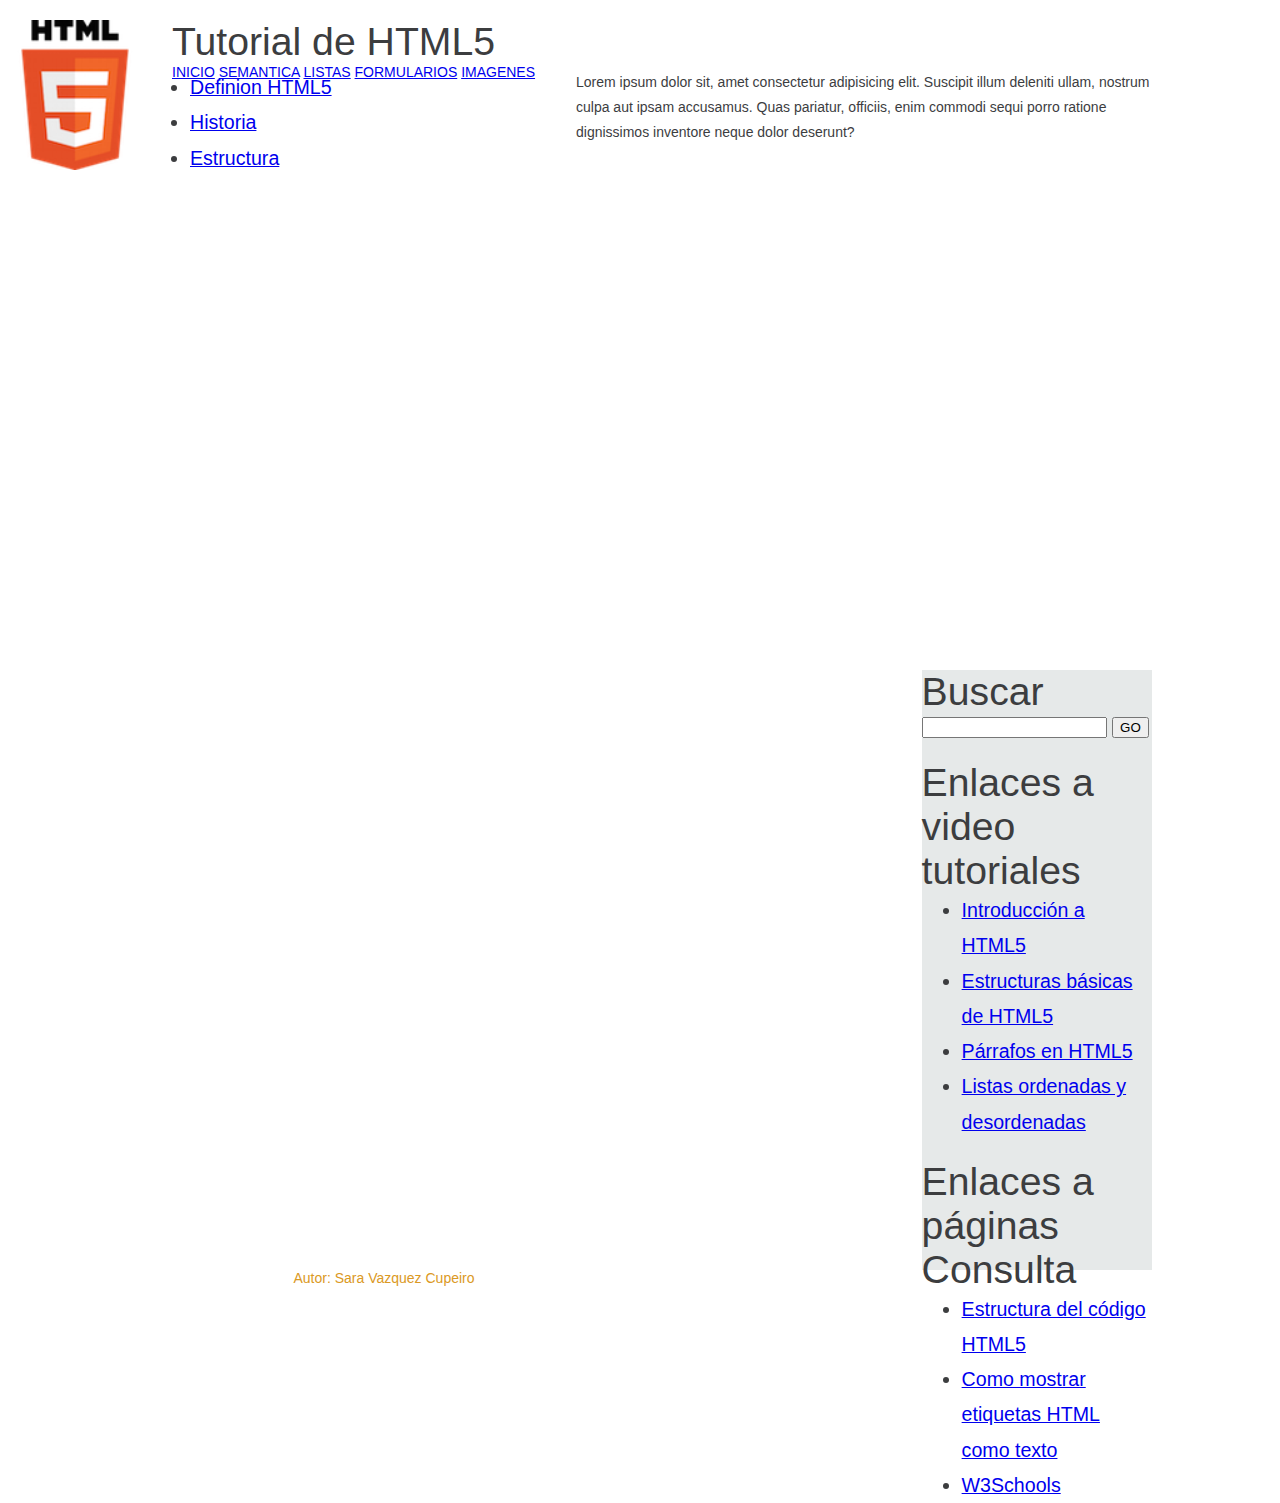
<file: index.html>
<!DOCTYPE html>
<html lang="en">
<head>
    <meta charset="UTF-8">
    <meta name="viewport" content="width=device-width, initial-scale=1.0">
    <title>Tutorial de HTML5</title>
    <link rel="stylesheet" href="css/style.css">
</head>
<body>
    <header> 
        <a href=""><img id="logo" src="images/HTML5.png"></a>
        <section id="cabecera">
            <h1>Tutorial de HTML5</h1>
            <section id="menu">
                <a href="index.html">INICIO</a>
                <a href="semantica.html">SEMANTICA</a>
                <a href="listas.html">LISTAS</a>
                <a href="formularios.html">FORMULARIOS</a>
                <a href="imagenes.html">IMAGENES</a>
            </section>
            
        </section>
    </header>
    <section id=central>
            <section id="menuNavegacion"> 
                <ul>
                    <li>
                        <a href="definicion.html">Definion HTML5</a>
                    </li>
                    <li>
                        <a href="historia.html">Historia</a>
                    </li>
                    <li>
                        <a href="estructura.html">Estructura</a>
                    </li>
                </ul>
            </section>
            <section id="contenido">
                <p>Lorem ipsum dolor sit, amet consectetur adipisicing elit. Suscipit illum deleniti ullam, nostrum culpa aut ipsam accusamus. Quas pariatur, officiis, enim commodi sequi porro ratione dignissimos inventore neque dolor deserunt?</p>
            </section>
        <section id="columnaDerecha">
            <section id="search">
                <h2>Buscar</h2>
                <form method="get" action="#">
                    <section>
                        <input type="text" name="s" id="search-text" value="" />
                        <input type="submit" id="search-submit" value="GO" />
                    </section>
                </form>
                &nbsp;
				<aside>
					<h2>Enlaces a video tutoriales</h2>
					<ul>
						<li><a href="https://youtu.be/CdfMG_Qy00E">Introducción a HTML5</a></li>
						<li><a href="https://www.youtube.com/watch?v=2VKHklZl4-I&list=PL211E9DF848CA18FF&index=1">Estructuras básicas de HTML5</a></li>
						<li><a href="https://youtu.be/rQXF-_UwmGo">Párrafos en HTML5</a></li>
						<li><a href="https://youtu.be/EVAfRe6q-LY">Listas ordenadas y desordenadas</a></li>
						</ul>
				</aside>
				<aside>
					<h2>Enlaces a páginas Consulta</h2>
					<ul>
						<li><a href="https://vinkula.com/estructura-del-codigo-html5-anatomia-de-una-pagina-web/">Estructura del código HTML5</a></li>
						<li><a href="http://www.noeliaespinosa.com/mostrar-codigo-html-sin-que-se-ejecute/">Como mostrar etiquetas HTML como texto</a></li>
						<li><a href="https://www.w3schools.com/">W3Schools</a></li>
					</ul>
				</aside>
            </section>
        </section>
    </section>
    <footer>Autor: Sara Vazquez Cupeiro</footer>
    
</body>
</html>
</file>
<file: css/style.css>
/*
NO SE PIDE
html {
    background: #e6e9e9;
    background-image: linear-gradient(270deg, rgb(230, 233, 233) 0%, rgb(216, 221, 221) 100%);
    -webkit-font-smoothing: antialiased;
}

*/

body {
	margin: 20px 0px 0px 0px;
	padding: 0;
	background: #FFFFFF;
	font-family: Arial, Helvetica, sans-serif;
	font-size: 14px;
	color: #3C3D3F;
}

h1, h2, h3 {
	margin: 0;
	padding: 0;
	font-weight: normal;
}

h1 {
    font-size: 2.8em;
    width: 30%;
}

h2 {
	font-size: 2em;
}

h3 {
	font-size: 1.6em;
}

p, ul, ol {
	margin-top: 0;
	line-height: 180%;
} 
#logo {
	float: left;
	width: 150px;
	margin: 0;
	padding: 0;
	overflow: hidden;
}
/*  NO SE PIDE
img {
    animation: colorize 2s cubic-bezier(0, 0, .78, .36) 1;
    background: transparent;
    border: 10px solid rgba(0, 0, 0, 0.12);
    border-radius: 4px;
    display: block;
    margin: 1.3em auto;
    max-width: 95%;
    width: 150px;
}*/
/* NO SE PIDE
@keyframes colorize {
    0% {
        -webkit-filter: grayscale(100%);
        filter: grayscale(100%);
    }
    100% {
        -webkit-filter: grayscale(0%);
        filter: grayscale(0%);
    }
}*/

#cabecera{
    width: 85%;
    height: 50px;
    max-width: 1200px;
    min-width: 600px;
    margin-top: 0;
    margin-bottom: auto;
    margin-right: 20px;
    margin-left: auto;  
}

#menu{
    width: 700px;
    /* FALTA POSICIONAR - float - A LA DERECHA*/
    
}
#central{
    width: 90%;
}

#menuNavegacion{
    width: 20%;
    float: left;
   /* background-color: #e6e9e9;*/
    height: 600px;
    font-size: 1.4em;
}
#columnaDerecha{
    width: 20%;
    float: right;
    background-color: #e6e9e9;
    height: 600px;
    font-size: 1.4em;
}
#contenido{
    width: 50%;
    height: 600px;
    float: right;
}

footer{
    
    height: 50px;
    color: #db9924;
    text-align: center;
    clear: both;
    width: 60%;
    max-width: 1000px;
}
</file>
